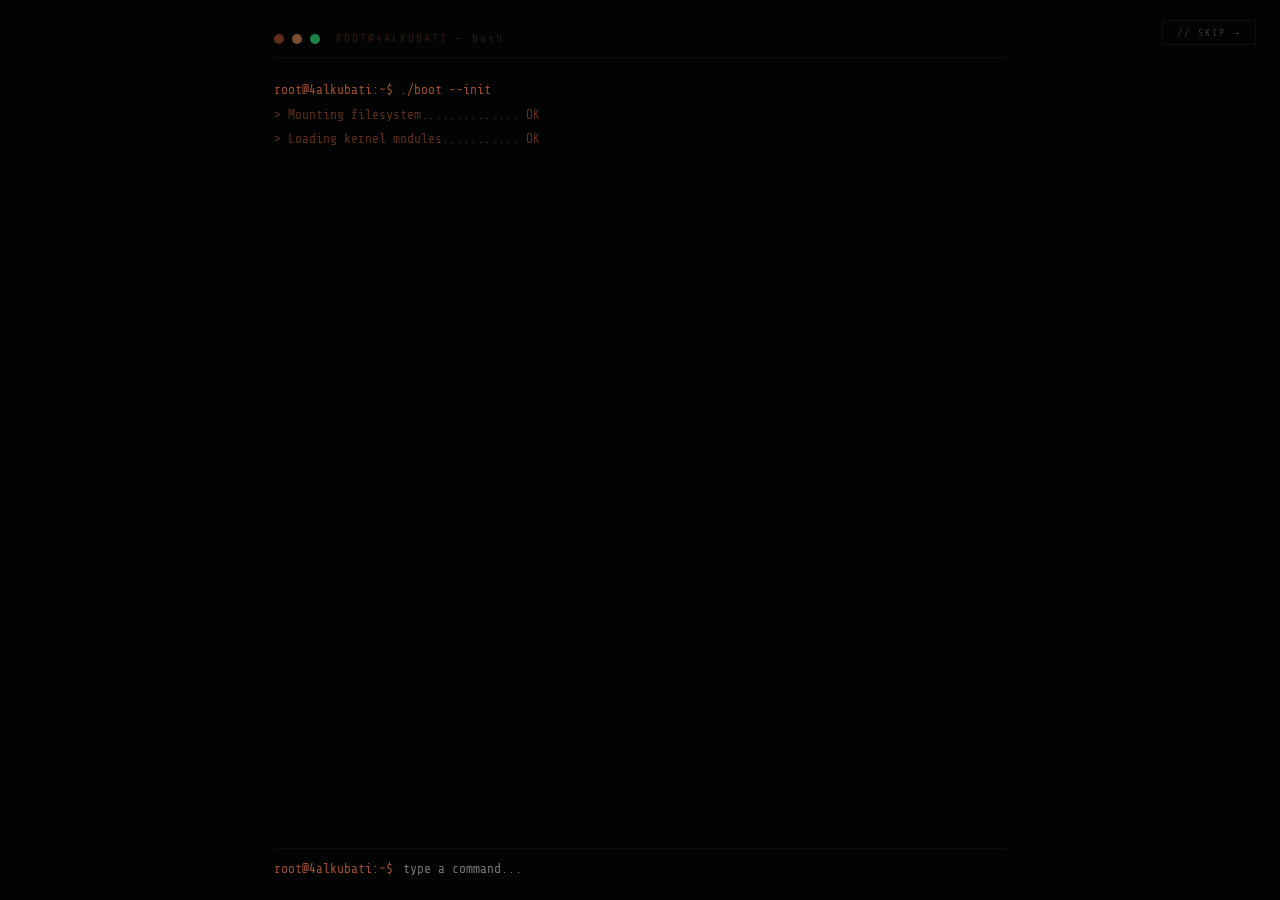
<file: site/index.html>
<!DOCTYPE html>
<html lang="en">
<head>
  <meta charset="UTF-8">
  <meta name="viewport" content="width=device-width, initial-scale=1.0">
  <title>ROOT // 4alkubati.com</title>
  <link rel="preconnect" href="https://fonts.googleapis.com">
  <link href="https://fonts.googleapis.com/css2?family=Orbitron:wght@400;700;900&family=Share+Tech+Mono&family=Rajdhani:wght@300;400;600&display=swap" rel="stylesheet">
  <link rel="stylesheet" href="css/style.css">
  <style>
    body {
      display: flex;
      flex-direction: column;
      align-items: center;
      justify-content: center;
      height: 100vh;
      overflow: hidden;
      background: #020403;
    }

    /* ── TERMINAL WINDOW ── */
    #terminal-wrap {
      width: 100%;
      max-width: 780px;
      height: 100vh;
      max-height: 100vh;
      display: flex;
      flex-direction: column;
      padding: 32px 24px 24px;
      position: relative;
    }

    /* header bar */
    .term-bar {
      display: flex;
      align-items: center;
      gap: 8px;
      margin-bottom: 20px;
      padding-bottom: 12px;
      border-bottom: 1px solid rgba(95,46,27,0.2);
    }
    .term-dot {
      width: 10px; height: 10px;
      border-radius: 50%;
    }
    .term-dot-r { background: #5F2E1B; }
    .term-dot-y { background: #7a5030; }
    .term-dot-g { background: #39ff8a; opacity: .5; }
    .term-title {
      font-family: var(--font-mono);
      font-size: 11px;
      color: rgba(95,46,27,0.5);
      letter-spacing: 2px;
      margin-left: 8px;
    }

    /* output area */
    #term-output {
      flex: 1;
      overflow-y: auto;
      font-family: var(--font-mono);
      font-size: 13px;
      line-height: 1.9;
      padding-bottom: 12px;
    }
    #term-output::-webkit-scrollbar { width: 3px; }
    #term-output::-webkit-scrollbar-thumb { background: rgba(95,46,27,0.3); }

    /* line types */
    .term-line        { color: #5F2E1B; display: block; }
    .term-line.bright { color: #a05030; }
    .term-line.white  { color: #c8c4bc; }
    .term-line.muted  { color: #4a4540; }
    .term-line.warn   { color: #7a3a20; }
    .term-line.error  { color: #cc3300; }
    .term-line.prompt { color: #a05030; }

    /* input row */
    .term-input-row {
      display: flex;
      align-items: center;
      gap: 10px;
      padding-top: 12px;
      border-top: 1px solid rgba(95,46,27,0.15);
    }
    .term-prompt-sym {
      font-family: var(--font-mono);
      font-size: 13px;
      color: #a05030;
      white-space: nowrap;
    }
    #term-input {
      flex: 1;
      background: transparent;
      border: none;
      outline: none;
      font-family: var(--font-mono);
      font-size: 13px;
      color: #c8c4bc;
      caret-color: #a05030;
    }

    /* skip counter */
    #skip-counter {
      display: none;
      font-family: var(--font-mono);
      font-size: 10px;
      color: #3a3530;
      letter-spacing: 1px;
      margin-top: 10px;
      cursor: pointer;
      transition: color .2s;
    }
    #skip-counter:hover { color: #a05030; }

    /* skip button */
    #skip-btn {
      position: fixed;
      top: 20px;
      right: 24px;
      font-family: var(--font-mono);
      font-size: 10px;
      letter-spacing: 2px;
      color: #3a3530;
      background: none;
      border: 1px solid rgba(95,46,27,0.2);
      padding: 6px 14px;
      cursor: pointer;
      transition: color .2s, border-color .2s;
      text-transform: uppercase;
    }
    #skip-btn:hover { color: #a05030; border-color: rgba(95,46,27,0.5); }

    @media (max-width: 600px) {
      #terminal-wrap { padding: 20px 16px 16px; }
      #term-output { font-size: 12px; }
    }
  </style>
</head>
<body>

  <!-- Skip button — always visible -->
  <button id="skip-btn" onclick="skipToPortfolio()">// Skip →</button>

  <!-- Terminal window -->
  <div id="terminal-wrap">
    <div class="term-bar">
      <div class="term-dot term-dot-r"></div>
      <div class="term-dot term-dot-y"></div>
      <div class="term-dot term-dot-g"></div>
      <span class="term-title">ROOT@4ALKUBATI — bash</span>
    </div>

    <div id="term-output"></div>

    <div class="term-input-row">
      <span class="term-prompt-sym">root@4alkubati:~$</span>
      <input id="term-input" type="text" autocomplete="off" autocorrect="off" spellcheck="false" placeholder="type a command...">
    </div>

    <div id="skip-counter" onclick="skipToPortfolio()"></div>
  </div>

  <script src="js/terminal.js"></script>
</body>
</html>
</file>
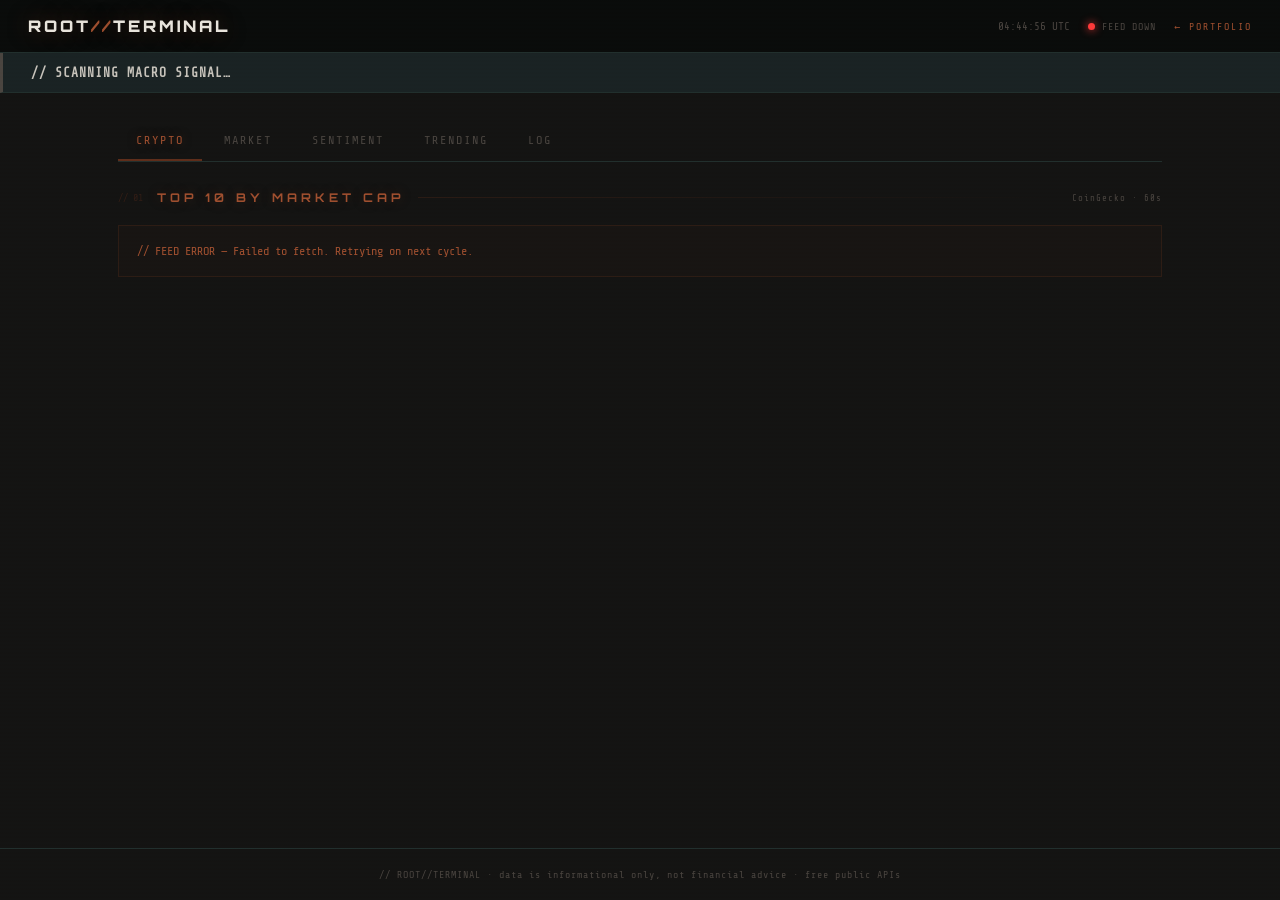
<file: terminal/index.html>
<!DOCTYPE html>
<html lang="en">
<head>
  <meta charset="UTF-8">
  <meta name="viewport" content="width=device-width, initial-scale=1.0">
  <title>ROOT//TERMINAL — Markets</title>
  <meta name="description" content="Live crypto, market, and sentiment terminal.">
  <link rel="icon" type="image/png" href="/favicon2.png">
  <link rel="preconnect" href="https://fonts.googleapis.com">
  <link rel="preconnect" href="https://fonts.gstatic.com" crossorigin>
  <link href="https://fonts.googleapis.com/css2?family=Orbitron:wght@400;700;900&family=Share+Tech+Mono&family=Rajdhani:wght@300;400;600&display=swap" rel="stylesheet">
  <link rel="stylesheet" href="../css/style.css">
  <link rel="stylesheet" href="../css/terminal.css">
</head>
<body class="term-body">

  <!-- ── TOP BAR ── -->
  <header class="tb">
    <a class="tb-logo" href="../portfolio/" title="Back to portfolio">ROOT<span class="rust">//</span>TERMINAL</a>
    <div class="tb-right">
      <span class="tb-clock mono" id="tb-clock">--:--:-- UTC</span>
      <span class="tb-status mono"><span class="status-dot" id="conn-dot"></span><span id="conn-label">CONNECTING</span></span>
      <a class="tb-back mono" href="../portfolio/">&larr; PORTFOLIO</a>
    </div>
  </header>

  <!-- ── BTC MACRO BANNER (persistent across all tabs) ── -->
  <div class="macro" id="macro-banner" data-state="loading">
    <span class="macro-tag mono" id="macro-tag">// SCANNING MACRO SIGNAL…</span>
    <span class="macro-detail mono" id="macro-detail"></span>
  </div>

  <main class="term-main">

    <!-- ── TAB NAV ── -->
    <nav class="tabs" id="tabs" role="tablist">
      <button class="tab active" data-tab="crypto"    role="tab">CRYPTO</button>
      <button class="tab"        data-tab="market"    role="tab">MARKET</button>
      <button class="tab"        data-tab="sentiment" role="tab">SENTIMENT</button>
      <button class="tab"        data-tab="trending"  role="tab">TRENDING</button>
      <button class="tab"        data-tab="log"       role="tab">LOG</button>
    </nav>

    <!-- ── CRYPTO ── -->
    <section class="panel active" id="panel-crypto" role="tabpanel">
      <div class="panel-head">
        <span class="sec-num">// 01</span>
        <span class="sec-title">Top 10 by Market Cap</span>
        <div class="sec-line"></div>
        <span class="panel-meta mono" id="crypto-meta">CoinGecko · 60s</span>
      </div>
      <div class="table-wrap" id="crypto-body">
        <div class="skeleton-rows" data-rows="10"></div>
      </div>
    </section>

    <!-- ── MARKET ── -->
    <section class="panel" id="panel-market" role="tabpanel">
      <div class="panel-head">
        <span class="sec-num">// 02</span>
        <span class="sec-title">Equities — SPY · QQQ · NVDA</span>
        <div class="sec-line"></div>
        <span class="panel-meta mono" id="market-meta">Finnhub · 30s</span>
      </div>
      <div id="market-body">
        <div class="skeleton-rows" data-rows="3"></div>
      </div>
    </section>

    <!-- ── SENTIMENT ── -->
    <section class="panel" id="panel-sentiment" role="tabpanel">
      <div class="panel-head">
        <span class="sec-num">// 03</span>
        <span class="sec-title">Market Sentiment</span>
        <div class="sec-line"></div>
        <span class="panel-meta mono" id="sentiment-meta">Alt.me · CoinGecko</span>
      </div>
      <div class="sentiment-grid" id="sentiment-body">
        <div class="skeleton-rows" data-rows="2"></div>
      </div>
    </section>

    <!-- ── TRENDING ── -->
    <section class="panel" id="panel-trending" role="tabpanel">
      <div class="panel-head">
        <span class="sec-num">// 04</span>
        <span class="sec-title">Trending Right Now</span>
        <div class="sec-line"></div>
        <span class="panel-meta mono" id="trending-meta">CoinGecko · 5m</span>
      </div>
      <div class="trend-grid" id="trending-body">
        <div class="skeleton-rows" data-rows="7"></div>
      </div>
    </section>

    <!-- ── LOG ── -->
    <section class="panel" id="panel-log" role="tabpanel">
      <div class="panel-head">
        <span class="sec-num">// 05</span>
        <span class="sec-title">Event Log</span>
        <div class="sec-line"></div>
        <span class="panel-meta mono">localStorage</span>
      </div>

      <form class="log-form" id="log-form">
        <input class="log-in" type="date" id="log-date" required title="Date">
        <input class="log-in log-grow" type="text" id="log-event" placeholder="Event — e.g. CPI print, ETF approval…" required>
        <input class="log-in log-ticker" type="text" id="log-ticker" placeholder="TICKER" maxlength="8">
        <select class="log-in" id="log-impact" title="Impact">
          <option value="bull">BULL</option>
          <option value="bear">BEAR</option>
          <option value="neutral" selected>NEUTRAL</option>
        </select>
        <button class="log-add mono" type="submit">+ LOG</button>
      </form>

      <div class="log-list" id="log-list"></div>
    </section>

  </main>

  <footer class="term-foot mono">
    // ROOT//TERMINAL · data is informational only, not financial advice · free public APIs
  </footer>

  <script src="../js/root-terminal.js"></script>
</body>
</html>
</file>
<file: site/css/style.css>
/* ============================================================
   style.css — Global styles for 4alkubati.github.io
   Palette: #020403 | #141413 | #1A2324 | #5F2E1B | #a05030
   ============================================================ */

*, *::before, *::after {
  box-sizing: border-box;
  margin: 0;
  padding: 0;
}

:root {
  /* Color tokens — change here, updates everywhere */
  --col-black:    #020403;
  --col-bg:       #141413;
  --col-card:     #1A2324;
  --col-border:   #22302e;
  --col-rust:     #5F2E1B;
  --col-rust-lt:  #a05030;
  --col-text:     #c8c4bc;
  --col-muted:    #4a4540;
  --col-green:    #39ff8a;
  --col-sidebar:  #0a0c0b;

  /* Typography */
  --font-body:    'Rajdhani', sans-serif;
  --font-mono:    'Share Tech Mono', monospace;
  --font-display: 'Orbitron', monospace;

  /* Spacing */
  --gap-sm:  12px;
  --gap-md:  24px;
  --gap-lg:  48px;
  --gap-xl:  80px;
}

html {
  scroll-behavior: smooth;
}

body {
  font-family: var(--font-body);
  background: var(--col-bg);
  color: var(--col-text);
  min-height: 100vh;
}

/* Scanline overlay — applied via body::after on any page */
body::after {
  content: '';
  position: fixed;
  inset: 0;
  background: repeating-linear-gradient(
    0deg,
    transparent, transparent 2px,
    rgba(95, 46, 27, 0.008) 2px,
    rgba(95, 46, 27, 0.008) 4px
  );
  pointer-events: none;
  z-index: 9999;
}

/* ── TYPOGRAPHY ── */
h1, h2, h3 {
  font-family: var(--font-display);
  color: #e8e4dc;
}

a {
  color: var(--col-rust-lt);
  text-decoration: none;
  transition: color .2s;
}
a:hover { color: var(--col-text); }

/* ── UTILITY ── */
.mono  { font-family: var(--font-mono); }
.rust  { color: var(--col-rust-lt); }
.muted { color: var(--col-muted); }
.green { color: var(--col-green); }

/* ── SHARED SECTION HEADER ── */
.sec-head {
  display: flex;
  align-items: center;
  gap: 16px;
  margin-bottom: 36px;
}
.sec-num {
  font-family: var(--font-mono);
  font-size: 10px;
  color: rgba(95, 46, 27, 0.4);
}
.sec-title {
  font-family: var(--font-display);
  font-size: 12px;
  font-weight: 700;
  color: var(--col-rust-lt);
  letter-spacing: 4px;
  text-transform: uppercase;
  text-shadow: 0 0 12px rgba(95, 46, 27, 0.4);
}
.sec-line {
  flex: 1;
  height: 1px;
  background: linear-gradient(90deg, rgba(95, 46, 27, 0.3), transparent);
}

/* ── SHARED BUTTON ── */
.btn {
  font-family: var(--font-mono);
  font-size: 11px;
  letter-spacing: 3px;
  text-transform: uppercase;
  color: #e8e4dc;
  background: var(--col-rust);
  border: none;
  padding: 14px 32px;
  cursor: pointer;
  display: inline-block;
  transition: box-shadow .2s, transform .2s;
  text-decoration: none;
}
.btn:hover {
  box-shadow: 0 0 30px rgba(95, 46, 27, 0.6);
  transform: translateY(-1px);
  color: #e8e4dc;
}

/* ── SHARED CARD ── */
.card {
  background: var(--col-card);
  border: 1px solid var(--col-border);
  padding: 26px;
  transition: border-color .2s, box-shadow .2s, transform .2s;
  position: relative;
  overflow: hidden;
}
.card::before {
  content: '';
  position: absolute;
  top: 0; left: 0; right: 0;
  height: 1px;
  background: linear-gradient(90deg, transparent, var(--col-rust), transparent);
  opacity: 0;
  transition: opacity .2s;
}
.card:hover {
  border-color: rgba(95, 46, 27, 0.35);
  box-shadow: 0 0 24px rgba(95, 46, 27, 0.08);
  transform: translateY(-3px);
}
.card:hover::before { opacity: 1; }

/* ── SCROLLBAR ── */
::-webkit-scrollbar { width: 4px; }
::-webkit-scrollbar-track { background: var(--col-black); }
::-webkit-scrollbar-thumb {
  background: rgba(95, 46, 27, 0.3);
  border-radius: 2px;
}

/* ── RESPONSIVE GRID HELPERS ── */
.grid-2 { display: grid; grid-template-columns: 1fr 1fr; gap: var(--gap-sm); }
.grid-3 { display: grid; grid-template-columns: repeat(3, 1fr); gap: var(--gap-sm); }

@media (max-width: 768px) {
  .grid-2, .grid-3 { grid-template-columns: 1fr; }
  :root { --gap-xl: 50px; --gap-lg: 28px; }
}
</file>
<file: css/style.css>
/* ============================================================
   style.css — Global styles for 4alkubati.github.io
   Palette: #020403 | #141413 | #1A2324 | #5F2E1B | #a05030
   ============================================================ */

*, *::before, *::after {
  box-sizing: border-box;
  margin: 0;
  padding: 0;
}

:root {
  /* Color tokens — change here, updates everywhere */
  --col-black:    #020403;
  --col-bg:       #141413;
  --col-card:     #1A2324;
  --col-border:   #22302e;
  --col-rust:     #5F2E1B;
  --col-rust-lt:  #a05030;
  --col-text:     #c8c4bc;
  --col-muted:    #4a4540;
  --col-green:    #39ff8a;
  --col-sidebar:  #0a0c0b;

  /* Typography */
  --font-body:    'Rajdhani', sans-serif;
  --font-mono:    'Share Tech Mono', monospace;
  --font-display: 'Orbitron', monospace;

  /* Spacing */
  --gap-sm:  12px;
  --gap-md:  24px;
  --gap-lg:  48px;
  --gap-xl:  80px;
}

html {
  scroll-behavior: smooth;
}

body {
  font-family: var(--font-body);
  background: var(--col-bg);
  color: var(--col-text);
  min-height: 100vh;
}

/* Scanline overlay — applied via body::after on any page */
body::after {
  content: '';
  position: fixed;
  inset: 0;
  background: repeating-linear-gradient(
    0deg,
    transparent, transparent 2px,
    rgba(95, 46, 27, 0.008) 2px,
    rgba(95, 46, 27, 0.008) 4px
  );
  pointer-events: none;
  z-index: 9999;
}

/* ── TYPOGRAPHY ── */
h1, h2, h3 {
  font-family: var(--font-display);
  color: #e8e4dc;
}

a {
  color: var(--col-rust-lt);
  text-decoration: none;
  transition: color .2s;
}
a:hover { color: var(--col-text); }

/* ── UTILITY ── */
.mono  { font-family: var(--font-mono); }
.rust  { color: var(--col-rust-lt); }
.muted { color: var(--col-muted); }
.green { color: var(--col-green); }

/* ── SHARED SECTION HEADER ── */
.sec-head {
  display: flex;
  align-items: center;
  gap: 16px;
  margin-bottom: 36px;
}
.sec-num {
  font-family: var(--font-mono);
  font-size: 10px;
  color: rgba(95, 46, 27, 0.4);
}
.sec-title {
  font-family: var(--font-display);
  font-size: 12px;
  font-weight: 700;
  color: var(--col-rust-lt);
  letter-spacing: 4px;
  text-transform: uppercase;
  text-shadow: 0 0 12px rgba(95, 46, 27, 0.4);
}
.sec-line {
  flex: 1;
  height: 1px;
  background: linear-gradient(90deg, rgba(95, 46, 27, 0.3), transparent);
}

/* ── SHARED BUTTON ── */
.btn {
  font-family: var(--font-mono);
  font-size: 11px;
  letter-spacing: 3px;
  text-transform: uppercase;
  color: #e8e4dc;
  background: var(--col-rust);
  border: none;
  padding: 14px 32px;
  cursor: pointer;
  display: inline-block;
  transition: box-shadow .2s, transform .2s;
  text-decoration: none;
}
.btn:hover {
  box-shadow: 0 0 30px rgba(95, 46, 27, 0.6);
  transform: translateY(-1px);
  color: #e8e4dc;
}

/* ── SHARED CARD ── */
.card {
  background: var(--col-card);
  border: 1px solid var(--col-border);
  padding: 26px;
  transition: border-color .2s, box-shadow .2s, transform .2s;
  position: relative;
  overflow: hidden;
}
.card::before {
  content: '';
  position: absolute;
  top: 0; left: 0; right: 0;
  height: 1px;
  background: linear-gradient(90deg, transparent, var(--col-rust), transparent);
  opacity: 0;
  transition: opacity .2s;
}
.card:hover {
  border-color: rgba(95, 46, 27, 0.35);
  box-shadow: 0 0 24px rgba(95, 46, 27, 0.08);
  transform: translateY(-3px);
}
.card:hover::before { opacity: 1; }

/* ── SCROLLBAR ── */
::-webkit-scrollbar { width: 4px; }
::-webkit-scrollbar-track { background: var(--col-black); }
::-webkit-scrollbar-thumb {
  background: rgba(95, 46, 27, 0.3);
  border-radius: 2px;
}

/* ── RESPONSIVE GRID HELPERS ── */
.grid-2 { display: grid; grid-template-columns: 1fr 1fr; gap: var(--gap-sm); }
.grid-3 { display: grid; grid-template-columns: repeat(3, 1fr); gap: var(--gap-sm); }

@media (max-width: 768px) {
  .grid-2, .grid-3 { grid-template-columns: 1fr; }
  :root { --gap-xl: 50px; --gap-lg: 28px; }
}
</file>
<file: css/terminal.css>
/* ============================================================
   terminal.css — ROOT//TERMINAL markets module
   Inherits palette + fonts from style.css (:root tokens)
   Signal colors: green=up/risk-on, red=down/risk-off, amber=warn
   ============================================================ */

:root {
  --sig-up:   #39ff8a;
  --sig-down: #ff3a3a;
  --sig-warn: #ffcc00;
  --sig-glow: #ff7a1a;
}

.term-body {
  display: flex;
  flex-direction: column;
  min-height: 100vh;
  background: var(--col-bg);
}

/* ── TOP BAR ── */
.tb {
  display: flex;
  align-items: center;
  justify-content: space-between;
  padding: 16px 28px;
  border-bottom: 1px solid var(--col-border);
  background: var(--col-sidebar);
  flex-wrap: wrap;
  gap: 10px;
}
.tb-logo {
  font-family: var(--font-display);
  font-size: 16px;
  font-weight: 900;
  letter-spacing: 3px;
  color: #e8e4dc;
  text-shadow: 0 0 20px rgba(95, 46, 27, 0.6);
}
.tb-logo:hover { color: #e8e4dc; }
.tb-right { display: flex; align-items: center; gap: 18px; flex-wrap: wrap; }
.tb-clock { font-size: 11px; color: var(--col-muted); }
.tb-status { display: flex; align-items: center; gap: 7px; font-size: 10px; color: var(--col-muted); letter-spacing: 1px; }
.status-dot {
  width: 7px; height: 7px; border-radius: 50%;
  background: var(--sig-warn); box-shadow: 0 0 8px var(--sig-warn);
  flex-shrink: 0; transition: background .3s, box-shadow .3s;
}
.status-dot.live  { background: var(--sig-up);   box-shadow: 0 0 8px var(--sig-up);  animation: blink 2s infinite; }
.status-dot.dead  { background: var(--sig-down); box-shadow: 0 0 8px var(--sig-down); }
@keyframes blink { 0%,100%{opacity:1} 50%{opacity:.25} }
.tb-back { font-size: 10px; letter-spacing: 2px; color: var(--col-rust-lt); }

/* ── MACRO BANNER ── */
.macro {
  display: flex; align-items: center; gap: 16px;
  padding: 12px 28px;
  border-bottom: 1px solid var(--col-border);
  border-left: 3px solid var(--col-muted);
  background: var(--col-card);
  flex-wrap: wrap;
}
.macro-tag    { font-size: 13px; font-weight: 600; letter-spacing: 1px; color: var(--col-text); }
.macro-detail { font-size: 11px; color: var(--col-muted); letter-spacing: 1px; }
.macro[data-state="on"]   { border-left-color: var(--sig-up);   background: rgba(57,255,138,0.05); }
.macro[data-state="on"]   .macro-tag { color: var(--sig-up); }
.macro[data-state="off"]  { border-left-color: var(--sig-down); background: rgba(255,58,58,0.05); }
.macro[data-state="off"]  .macro-tag { color: var(--sig-down); }
.macro[data-state="warn"] { border-left-color: var(--sig-warn); }
.macro[data-state="warn"] .macro-tag { color: var(--sig-warn); }
.macro[data-state="error"]{ border-left-color: var(--col-rust-lt); }
.macro[data-state="error"].macro-tag { color: var(--col-rust-lt); }

/* ── MAIN ── */
.term-main { flex: 1; padding: 28px; max-width: 1100px; width: 100%; margin: 0 auto; }

/* ── TABS ── */
.tabs {
  display: flex; gap: 4px; margin-bottom: 28px;
  border-bottom: 1px solid var(--col-border);
  overflow-x: auto;
}
.tab {
  font-family: var(--font-mono);
  font-size: 12px; letter-spacing: 2px;
  color: var(--col-muted);
  background: none; border: none;
  border-bottom: 2px solid transparent;
  padding: 12px 18px; cursor: pointer;
  white-space: nowrap; transition: color .2s, border-color .2s;
}
.tab:hover { color: var(--col-text); }
.tab.active {
  color: var(--col-rust-lt);
  border-bottom-color: var(--col-rust);
  text-shadow: 0 0 10px rgba(95,46,27,0.5);
}

/* ── PANELS ── */
.panel { display: none; animation: fade .25s ease; }
.panel.active { display: block; }
@keyframes fade { from{opacity:0; transform:translateY(4px)} to{opacity:1; transform:none} }

.panel-head { display: flex; align-items: center; gap: 14px; margin-bottom: 20px; }
.panel-meta { font-size: 9px; color: var(--col-muted); letter-spacing: 1px; white-space: nowrap; }

/* ── DATA TABLE (crypto) ── */
.row {
  display: grid;
  grid-template-columns: 28px 1.6fr 1fr 1fr 1.2fr;
  gap: 12px; align-items: center;
  padding: 12px 14px;
  border: 1px solid var(--col-border);
  border-top: none;
  font-size: 13px;
}
.row:first-of-type { border-top: 1px solid var(--col-border); }
.row.head { color: var(--col-muted); font-family: var(--font-mono); font-size: 9px; letter-spacing: 2px; text-transform: uppercase; background: var(--col-sidebar); }
.row:not(.head):hover { background: rgba(95,46,27,0.05); }
.cell-rank { font-family: var(--font-mono); color: var(--col-muted); font-size: 11px; }
.cell-name { display: flex; align-items: center; gap: 9px; font-weight: 600; color: var(--col-text); }
.cell-name img { width: 18px; height: 18px; border-radius: 50%; }
.cell-name .sym { color: var(--col-muted); font-family: var(--font-mono); font-size: 10px; text-transform: uppercase; }
.cell-num { font-family: var(--font-mono); text-align: right; }
.up   { color: var(--sig-up); }
.down { color: var(--sig-down); }

/* ── MARKET cards ── */
.mkt-card {
  display: grid; grid-template-columns: 1fr auto; align-items: center;
  padding: 18px 20px; margin-bottom: 10px;
  border: 1px solid var(--col-border); background: var(--col-card);
}
.mkt-sym { font-family: var(--font-display); font-weight: 700; font-size: 16px; color: var(--col-text); letter-spacing: 1px; }
.mkt-name { font-size: 11px; color: var(--col-muted); margin-top: 3px; }
.mkt-price { font-family: var(--font-mono); font-size: 20px; text-align: right; }
.mkt-chg { font-family: var(--font-mono); font-size: 12px; text-align: right; margin-top: 3px; }

/* ── SENTIMENT ── */
.sentiment-grid { display: grid; grid-template-columns: 1fr 1fr; gap: 16px; }
.gauge {
  border: 1px solid var(--col-border); background: var(--col-card);
  padding: 28px 24px; text-align: center;
}
.gauge-label { font-family: var(--font-mono); font-size: 10px; letter-spacing: 2px; color: var(--col-muted); text-transform: uppercase; margin-bottom: 16px; }
.gauge-value { font-family: var(--font-display); font-size: 52px; font-weight: 900; line-height: 1; }
.gauge-class { font-family: var(--font-mono); font-size: 13px; letter-spacing: 2px; margin-top: 8px; text-transform: uppercase; }
.gauge-bar-bg { height: 6px; background: var(--col-border); margin-top: 20px; border-radius: 3px; overflow: hidden; }
.gauge-bar { height: 6px; border-radius: 3px; transition: width .6s ease; }
.gauge-sub { font-family: var(--font-mono); font-size: 10px; color: var(--col-muted); margin-top: 12px; }

/* ── TRENDING ── */
.trend-grid { display: grid; grid-template-columns: 1fr 1fr; gap: 10px; }
.trend-card {
  display: flex; align-items: center; gap: 12px;
  padding: 14px 16px; border: 1px solid var(--col-border); background: var(--col-card);
  transition: border-color .2s;
}
.trend-card:hover { border-color: rgba(95,46,27,0.35); }
.trend-card img { width: 26px; height: 26px; border-radius: 50%; }
.trend-rank { font-family: var(--font-mono); font-size: 11px; color: var(--col-rust-lt); width: 22px; }
.trend-name { font-weight: 600; color: var(--col-text); font-size: 14px; }
.trend-sym  { font-family: var(--font-mono); font-size: 10px; color: var(--col-muted); text-transform: uppercase; }

/* ── LOG ── */
.log-form { display: flex; gap: 8px; margin-bottom: 22px; flex-wrap: wrap; }
.log-in {
  background: var(--col-card); border: 1px solid var(--col-border);
  color: var(--col-text); font-family: var(--font-mono); font-size: 12px;
  padding: 10px 12px; outline: none; transition: border-color .2s;
}
.log-in:focus { border-color: rgba(95,46,27,0.5); }
.log-grow { flex: 1; min-width: 180px; }
.log-ticker { width: 90px; text-transform: uppercase; }
.log-add {
  background: var(--col-rust); color: #e8e4dc; border: none;
  padding: 10px 20px; letter-spacing: 2px; cursor: pointer; font-size: 11px;
  transition: box-shadow .2s;
}
.log-add:hover { box-shadow: 0 0 20px rgba(95,46,27,0.5); }
.log-row {
  display: grid; grid-template-columns: 96px 1fr auto auto 28px;
  gap: 12px; align-items: center;
  padding: 12px 14px; border: 1px solid var(--col-border); border-top: none; font-size: 13px;
}
.log-row:first-child { border-top: 1px solid var(--col-border); }
.log-date  { font-family: var(--font-mono); font-size: 11px; color: var(--col-muted); }
.log-event { color: var(--col-text); }
.log-tk    { font-family: var(--font-mono); font-size: 11px; color: var(--col-rust-lt); text-transform: uppercase; }
.log-imp   { font-family: var(--font-mono); font-size: 9px; letter-spacing: 1px; padding: 3px 9px; border: 1px solid; text-transform: uppercase; }
.log-imp.bull    { color: var(--sig-up);   border-color: rgba(57,255,138,0.35); }
.log-imp.bear    { color: var(--sig-down); border-color: rgba(255,58,58,0.35); }
.log-imp.neutral { color: var(--col-muted); border-color: var(--col-border); }
.log-del { background: none; border: none; color: var(--col-muted); cursor: pointer; font-size: 14px; transition: color .2s; }
.log-del:hover { color: var(--sig-down); }
.log-empty { font-family: var(--font-mono); font-size: 12px; color: var(--col-muted); padding: 24px; text-align: center; border: 1px dashed var(--col-border); }

/* ── SKELETON / STATES ── */
.skeleton-rows { display: flex; flex-direction: column; gap: 8px; }
.skel {
  height: 44px; border: 1px solid var(--col-border);
  background: linear-gradient(90deg, var(--col-card) 0%, rgba(95,46,27,0.06) 50%, var(--col-card) 100%);
  background-size: 200% 100%; animation: shimmer 1.4s infinite;
}
@keyframes shimmer { from{background-position:200% 0} to{background-position:-200% 0} }
.panel-error {
  font-family: var(--font-mono); font-size: 12px; color: var(--col-rust-lt);
  padding: 18px; border: 1px solid rgba(95,46,27,0.3); background: rgba(95,46,27,0.06);
}
.panel-note {
  font-family: var(--font-mono); font-size: 11px; color: var(--col-muted);
  padding: 14px 16px; border: 1px dashed var(--col-border); margin-bottom: 12px; line-height: 1.6;
}
.panel-note strong { color: var(--sig-warn); }

/* ── FOOTER ── */
.term-foot {
  padding: 20px 28px; border-top: 1px solid var(--col-border);
  font-size: 10px; color: var(--col-muted); text-align: center; letter-spacing: 1px;
}

/* ── RESPONSIVE ── */
@media (max-width: 768px) {
  .term-main { padding: 18px; }
  .tb { padding: 14px 18px; }
  .macro { padding: 12px 18px; }
  .sentiment-grid, .trend-grid { grid-template-columns: 1fr; }
  .row { grid-template-columns: 22px 1.4fr 1fr 1fr; }
  .row .cell-mcap { display: none; }
  .tb-clock { display: none; }
}
</file>
